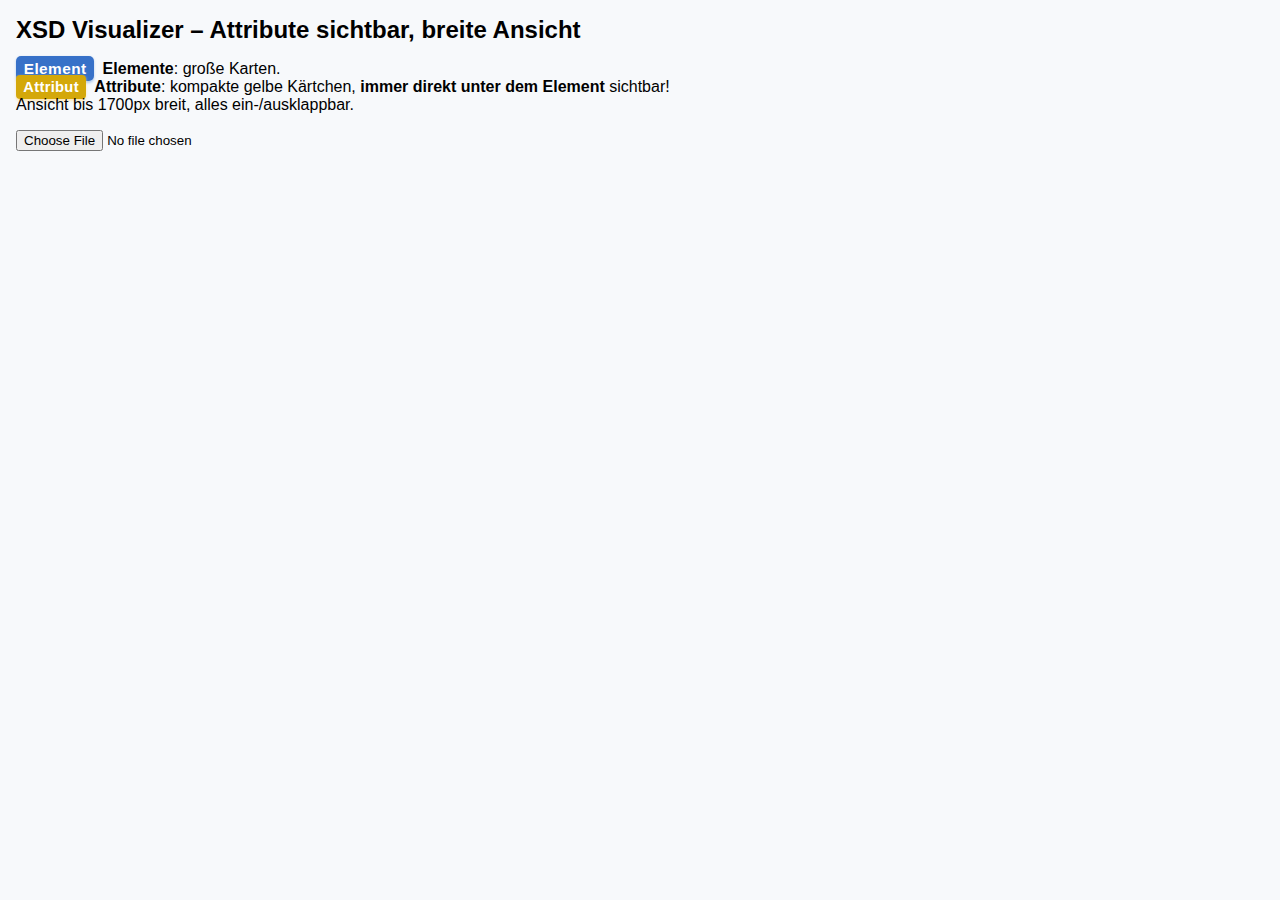
<file: index.html>
<!DOCTYPE html>
<html lang="de">
  <head>
    <meta charset="UTF-8" />
    <title>XSD Visualizer – Werte-Restriktionen sichtbar</title>
    <link rel="stylesheet" href="style.css" />
  </head>
  <body>
    <h1>XSD Visualizer – Attribute sichtbar, breite Ansicht</h1>
    <p>
      <span class="element-badge">Element</span> <b>Elemente</b>: große
      Karten.<br />
      <span class="attr-badge">Attribut</span> <b>Attribute</b>: kompakte gelbe
      Kärtchen, <b>immer direkt unter dem Element</b> sichtbar!<br />
      Ansicht bis 1700px breit, alles ein-/ausklappbar.
    </p>
    <input type="file" id="fileInput" accept=".xsd,.xml" />
    <div id="tree"></div>
    <script src="main.js"></script>
  </body>
</html>
</file>
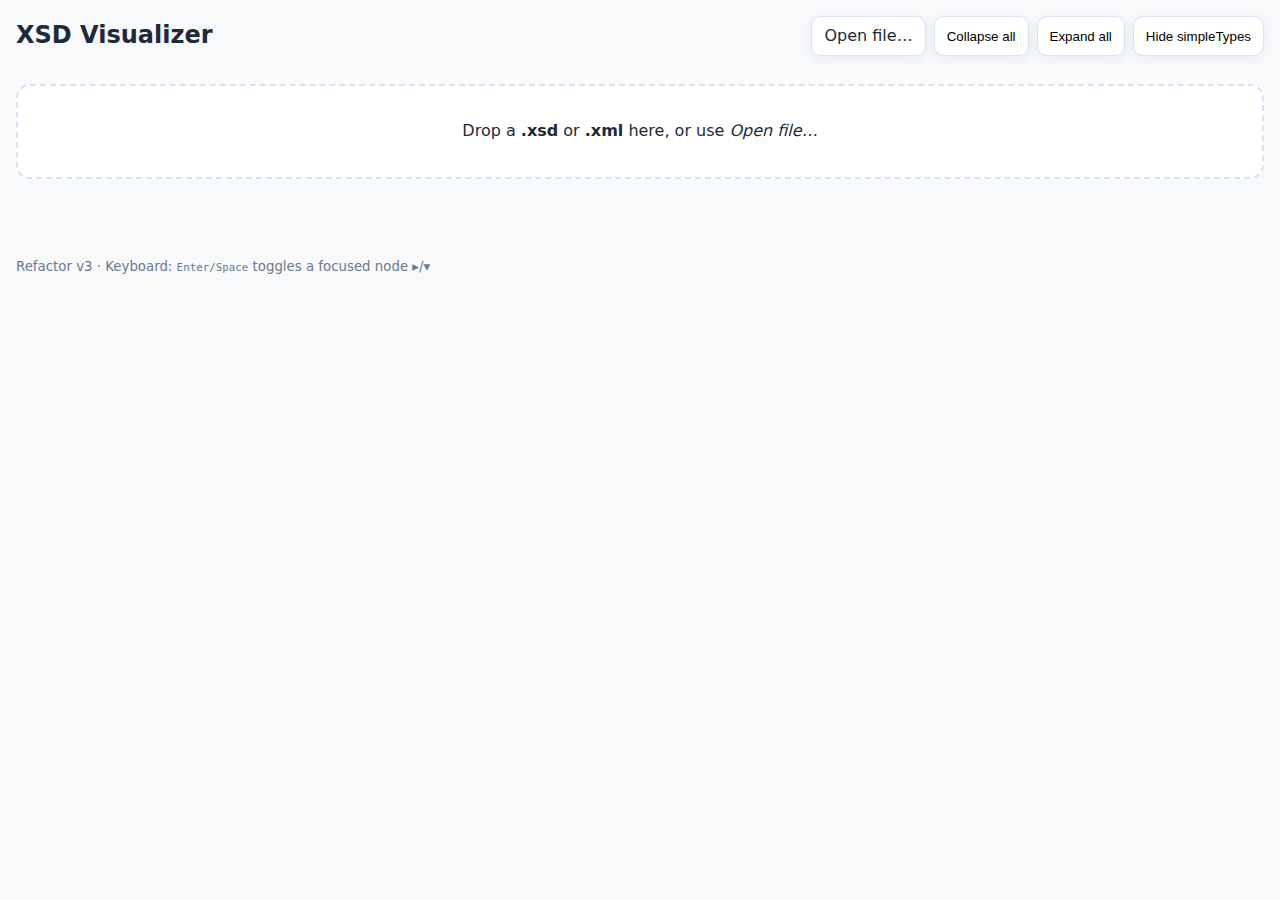
<file: gpt v2/index.html>
<!DOCTYPE html>
<html lang="en">
  <head>
    <meta charset="UTF-8" />
    <meta name="viewport" content="width=device-width, initial-scale=1" />
    <title>XSD Visualizer</title>
    <link rel="stylesheet" href="style.css" />
  </head>
  <body>
    <header class="app-header">
      <h1 class="app-title">XSD Visualizer</h1>
      <div class="app-actions" role="toolbar" aria-label="Viewer actions">
        <label class="btn btn-file" aria-label="Upload XSD or XML">
          <input type="file" id="fileInput" accept=".xsd,.xml" />
          <span>Open file…</span>
        </label>
        <button id="collapseAll" class="btn" type="button">Collapse all</button>
        <button id="expandAll" class="btn" type="button">Expand all</button>
        <button id="toggleCatalog" class="btn" type="button" aria-pressed="true">Hide simpleTypes</button>
      </div>
    </header>

    <main class="app-main">
      <section class="dropzone" id="dropzone" aria-label="Drop XSD/XML here" tabindex="0">
        <p>Drop a <strong>.xsd</strong> or <strong>.xml</strong> here, or use <em>Open file…</em></p>
      </section>

      <section class="panel panel-error hidden" id="error" role="alert"></section>

      <div class="layout">
        <section id="tree" class="tree" aria-live="polite"></section>
        <aside id="simpleTypes" class="simpletypes" aria-live="polite" aria-label="Simple types catalog"></aside>
      </div>
    </main>

    <footer class="app-footer">
      <small>Refactor v3 · Keyboard: <kbd>Enter/Space</kbd> toggles a focused node ▸/▾</small>
    </footer>

    <script type="module" src="main.js"></script>
  </body>
</html>
</file>
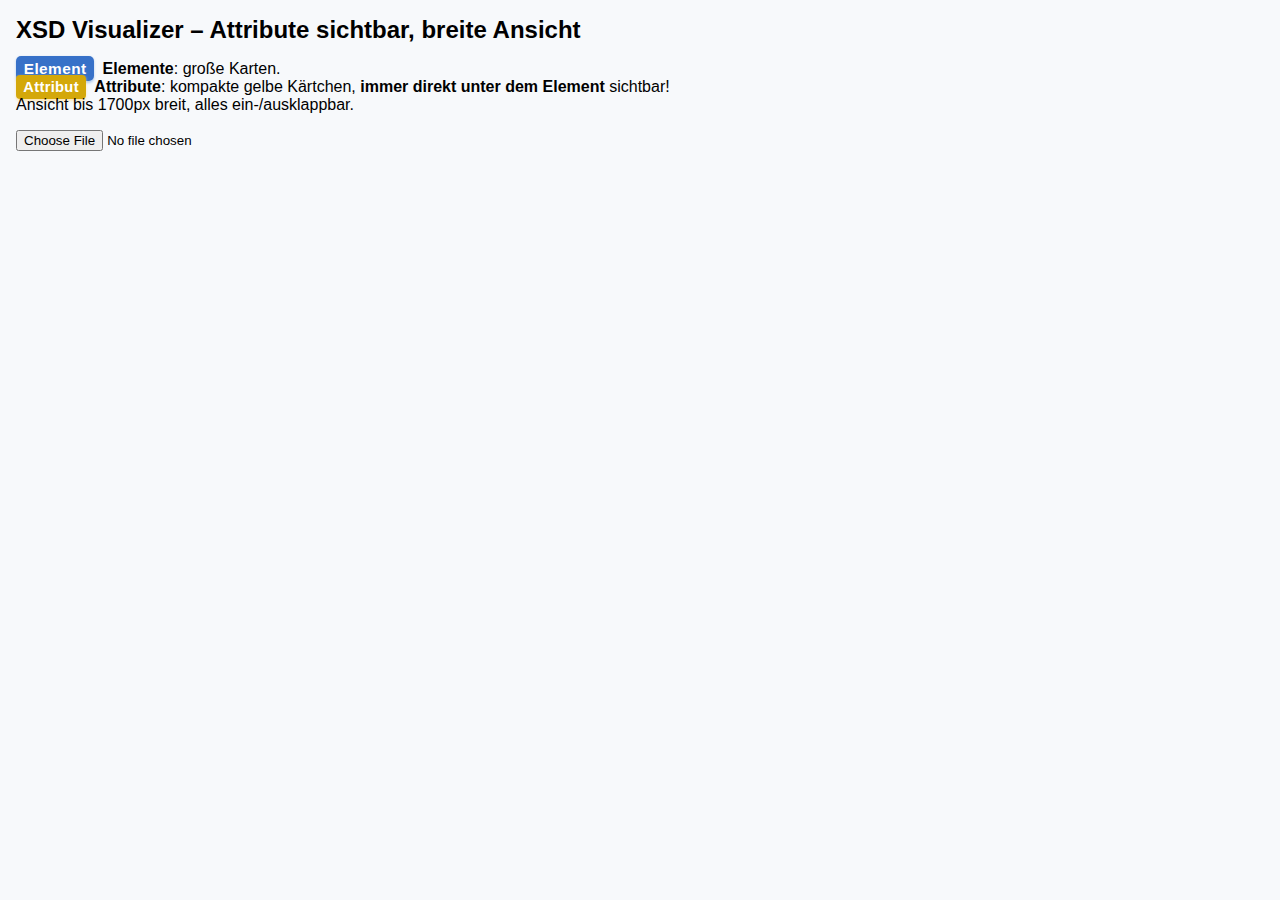
<file: new.html>
<!DOCTYPE html>
<html lang="de">
  <head>
    <meta charset="UTF-8" />
    <title>XSD Visualizer – Werte-Restriktionen sichtbar</title>
    <link rel="stylesheet" href="style.css" />
  </head>
  <body>
    <h1>XSD Visualizer – Attribute sichtbar, breite Ansicht</h1>
    <p>
      <span class="element-badge">Element</span> <b>Elemente</b>: große
      Karten.<br />
      <span class="attr-badge">Attribut</span> <b>Attribute</b>: kompakte gelbe
      Kärtchen, <b>immer direkt unter dem Element</b> sichtbar!<br />
      Ansicht bis 1700px breit, alles ein-/ausklappbar.
    </p>
    <input type="file" id="fileInput" accept=".xsd,.xml" />
    <div id="tree"></div>
    <script src="main.js"></script>
  </body>
</html>
</file>
<file: style.css>
/* standardized spacing and color variables */
:root {
  --color-primary: #3771c8;
  --color-primary-dark: #316199;
  --color-primary-light: #eaf0f6;
  --color-border: #dce3ec;
  --space-xs: 0.25em;
  --space-sm: 0.5em;
  --space-md: 1em;
}

body {
  font-family: Segoe UI, Arial, sans-serif;
  background: #f7f9fb;
  margin: 0;
  padding: var(--space-md);
}
h1 {
  margin-top: 0;
  font-size: 1.5em;
}
#info {
  margin-top: 1.1em;
  max-width: 1700px;
}
#description, #types {
  background: #fff;
  border: 1px solid var(--color-border);
  border-radius: 8px;
  padding: var(--space-sm) var(--space-md);
  margin-bottom: var(--space-sm);
}
#types ul {
  margin: 0;
  padding-left: var(--space-md);
}
#tree {
  margin-top: 1.1em;
  max-width: 1700px;
}
.element-block {
  background: #fff;
  border: 2px solid var(--color-primary-light);
  border-radius: 14px;
  box-shadow: 0 2.5px 10px rgba(38, 100, 206, 0.08);
  margin-bottom: var(--space-md);
  padding: var(--space-sm) var(--space-md);
  position: relative;
  min-width: 140px;
  max-width: 1700px;
  font-size: 1.06em;
  transition: box-shadow 0.16s;
  overflow-x: auto;
  word-break: break-word;
}
.element-block.collapsed > .children,
.element-block.collapsed > .typeinfo {
  display: none;
}
.element-header {
  display: flex;
  align-items: center;
  margin-bottom: var(--space-xs);
  gap: var(--space-xs);
  cursor: default;
}
.toggle {
  display: inline-block;
  width: 22px;
  height: 22px;
  line-height: 20px;
  text-align: center;
  cursor: pointer;
  font-size: 1.22em;
  border-radius: 3px;
  background: var(--color-primary-light);
  color: var(--color-primary-dark);
  user-select: none;
  margin-right: var(--space-xs);
}
.toggle:hover {
  background: #d2e2fa;
}
.element-icon {
  font-size: 1.28em;
  margin-right: var(--space-xs);
  color: var(--color-primary);
}
.element-badge {
  background: var(--color-primary);
  color: #fff;
  font-weight: bold;
  border-radius: 5px;
  padding: var(--space-xs) var(--space-sm);
  font-size: 0.96em;
  margin-right: var(--space-xs);
  letter-spacing: 0.03em;
  box-shadow: 0 1.2px 2.5px #8bb2e6a0;
}
.element-name {
  font-size: 1.17em;
  font-weight: 700;
  color: #1d3a66;
  margin-right: var(--space-xs);
  letter-spacing: 0.01em;
}
.occursinline {
  color: #ba8914;
  background: #fffbe6;
  border-radius: 6px;
  font-size: 1em;
  font-weight: 700;
  margin-right: var(--space-xs);
  padding: var(--space-xs) var(--space-sm);
  vertical-align: middle;
  display: inline-block;
  letter-spacing: 0.01em;
}
.pflicht,
.optional {
  border-radius: 5px;
  font-size: 0.97em;
  font-weight: 700;
  padding: var(--space-xs) var(--space-sm);
  margin-left: var(--space-xs);
  display: inline-block;
}
.pflicht {
  background: #ffedf0;
  color: #c11636;
  border: 1px solid #efb0ba;
}
.optional {
  background: #f0f6ff;
  color: #2566b3;
  border: 1px solid #b6d0ef;
}
.typelabel {
  color: #486526;
  font-size: 0.97em;
  font-weight: 600;
  margin-left: var(--space-sm);
}
.typeinfo {
  color: #7891a0;
  font-size: 0.93em;
  margin-bottom: var(--space-xs);
}
.restrictionbox {
  background: #e9f4fd;
  border: 1px solid #b5d4ee;
  border-radius: 6px;
  padding: var(--space-sm) var(--space-md);
  margin: var(--space-sm) 0 var(--space-xs) 0;
  font-size: 0.99em;
  color: #135b91;
  display: inline-block;
  max-width: 99vw;
}
.restrictionbox .restrictiontitle {
  font-weight: 700;
  margin-right: var(--space-sm);
  color: #135b91;
}
.restrictionvalue {
  font-family: monospace;
  font-size: 1em;
  color: #234c7e;
  margin-right: var(--space-sm);
  margin-left: var(--space-xs);
}
.doc {
  background: #faf6e6;
  padding: var(--space-sm) var(--space-md);
  border-radius: 8px;
  margin: var(--space-sm) 0 var(--space-xs) 0;
  color: #8c6b02;
  font-size: 0.99em;
  border: 1px solid #ffe2a0;
  display: inline-block;
  max-width: 99vw;
  white-space: pre-line;
}
.children {
  border-left: 3.2px solid #c9daf5;
  margin-left: var(--space-md);
  margin-top: var(--space-xs);
  padding-left: var(--space-sm);
  white-space: pre-line;
}
/* ATTRIBUTE-STIL */
.attributes-container {
  margin-bottom: var(--space-xs);
  margin-left: calc(2 * var(--space-md));
  display: flex;
  flex-wrap: wrap;
  gap: var(--space-sm) var(--space-md);
}
.attrcard {
  background: #fffbe1;
  border: 2px solid #ffe59a;
  border-radius: 9px;
  padding: var(--space-xs) var(--space-md);
  font-size: 1em;
  min-width: 30px;
  max-width: 700px;
  word-break: break-word;
  display: block;
  box-shadow: 0 1.5px 4px rgba(190, 160, 0, 0.07);
}
.attr-header {
  display: flex;
  align-items: center;
  gap: var(--space-xs);
  margin-bottom: 0;
}
.attr-icon {
  font-size: 1.07em;
  color: #d4a80a;
  margin-right: var(--space-xs);
}
.attr-badge {
  background: #d4a80a;
  color: #fff;
  font-weight: bold;
  border-radius: 4px;
  padding: var(--space-xs) var(--space-sm);
  font-size: 0.92em;
  margin-right: var(--space-xs);
  letter-spacing: 0.02em;
  box-shadow: 0 1.2px 2.5px #ffe3a8d0;
}
.attr-name {
  color: #b17808;
  font-size: 1.05em;
  font-weight: 700;
  margin-right: var(--space-xs);
}
.attr-type {
  color: #708520;
  font-size: 0.97em;
  font-weight: 600;
  margin-right: var(--space-xs);
}
.attrpflicht,
.attroptional {
  font-size: 0.96em;
  font-weight: 700;
  padding: var(--space-xs) var(--space-sm);
  border-radius: 4px;
  margin-left: var(--space-xs);
  display: inline-block;
}
.attrpflicht {
  background: #ffd9d8;
  color: #bc1919;
  border: 1px solid #efb0ba;
}
.attroptional {
  background: #e3f1ff;
  color: #2070ae;
  border: 1px solid #b6d0ef;
}
.attr-restbox {
  background: #f7faff;
  border: 1px solid #e5eaf5;
  border-radius: 6px;
  padding: var(--space-xs) var(--space-sm);
  margin: var(--space-xs) 0;
  font-size: 0.97em;
  color: #225691;
  display: inline-block;
}
.attr-doc {
  background: #fdf4d6;
  color: #967017;
  border: 1px solid #ffeaa4;
  border-radius: 6px;
  padding: var(--space-xs) var(--space-sm);
  margin-top: var(--space-xs);
  font-size: 0.96em;
}
@media (max-width: 900px) {
  .element-block,
  #tree {
    min-width: 32px;
    max-width: 96vw;
  }
  .children {
    margin-left: var(--space-xs);
    padding-left: var(--space-xs);
  }
}
</file>
<file: gpt v2/style.css>
/* =============================
   XSD Visualizer — Refactor v3
   ============================= */
:root {
  --bg: #f7f9fb;
  --panel: #ffffff;
  --txt: #1e2a3a;
  --muted: #6b7a8b;
  --border: #d8e3f3;
  --shadow: 0 2px 12px rgba(16, 44, 84, 0.08);

  --accent: #2f6fde;         /* elements */
  --accent-weak: #eaf0ff;
  --accent-strong: #1e4fb0;

  --attr: #d4a80a;           /* attributes */
  --attr-bg: #fff9d9;

  --badge-elem-bg: var(--accent);
  --badge-elem-fg: #fff;
  --badge-attr-bg: var(--attr);
  --badge-attr-fg: #fff;

  --radius: 14px;
  --gap: 12px;
  --pad: 14px;
  --maxw: 1700px;
}

* { box-sizing: border-box; }
html, body { height: 100%; }
body {
  font-family: Segoe UI, system-ui, Arial, sans-serif;
  background: var(--bg);
  color: var(--txt);
  margin: 0;
  line-height: 1.4;
}

.app-header, .app-footer { max-width: var(--maxw); margin: 0 auto; padding: 16px; }
.app-header { display: flex; align-items: center; justify-content: space-between; }
.app-title { margin: 0; font-size: 1.5rem; }
.app-actions { display: flex; gap: 8px; }
.app-footer { color: var(--muted); }

.btn { border: 1px solid var(--border); background: #fff; padding: 8px 12px; border-radius: 10px; cursor: pointer; box-shadow: var(--shadow); }
.btn:hover { background: #f5f8ff; }
.btn:focus-visible { outline: 2px solid var(--accent); outline-offset: 2px; }
.btn-file input[type=file] { display: none; }

.app-main { max-width: var(--maxw); margin: 0 auto; padding: 0 16px 40px; }
.dropzone { border: 2px dashed var(--border); border-radius: var(--radius); padding: 18px; margin: 12px 0; background: #fff; text-align: center; }
.dropzone.dragover { background: var(--accent-weak); }

.panel-error { background: #fff2f3; color: #7a0e19; border: 1px solid #ffd7dc; border-radius: var(--radius); padding: 12px 16px; margin: 12px 0; }
.hidden { display: none; }

/* two-column layout */
.layout { display: grid; grid-template-columns: 1.4fr .9fr; gap: 16px; align-items: start; }
@media (max-width: 1100px) { .layout { grid-template-columns: 1fr; } }

/* Tree blocks (unchanged look) */
.tree { margin-top: 8px; }
.block { background:#fff; border:1.5px solid #cfe0fb; border-radius: var(--radius); box-shadow: var(--shadow); margin-bottom: 12px; padding: 8px 14px 10px; position: relative; min-width: 140px; font-size: 1.05rem; overflow-x: auto; word-break: break-word; }
.block.collapsed > .children, .block.collapsed > .typeinfo { display: none; }
.header { display:flex; align-items:center; gap:8px; margin-bottom:4px; }
.toggle { display:inline-flex; align-items:center; justify-content:center; width:24px; height:24px; border-radius:6px; background: var(--accent-weak); color: var(--accent-strong); cursor:pointer; }
.toggle[aria-expanded="true"] { background:#e6f0ff; }
.icon { font-size:1.2rem; color: var(--accent-strong); }
.badge-elem { background: var(--badge-elem-bg); color: var(--badge-elem-fg); border-radius:6px; padding:2px 8px; font-weight:700; box-shadow:0 1px 2px rgba(47,111,222,.25); }
.name { font-weight:800; letter-spacing:.01em; }
.occurs { color:#ba8914; background:#fffbe6; border-radius:6px; padding:2px 6px; font-weight:700; }
.mandatory { background:#ffedf0; color:#c11636; border:1px solid #efb0ba; border-radius:6px; padding:2px 8px; font-weight:700; }
.optional { background:#f0f6ff; color:#2566b3; border:1px solid #b6d0ef; border-radius:6px; padding:2px 8px; font-weight:700; }
.type-label { color:#3a5a20; font-weight:700; }
.typeinfo { color:#7891a0; font-size:.95rem; margin-bottom:4px; }
.restrictionbox { background:#e9f4fd; border:1px solid #b5d4ee; border-radius:8px; padding:6px 10px; margin:6px 0 4px; display:inline-block; color:#135b91; }
.restrictionbox .title { font-weight:800; margin-right:6px; }
.restrictionbox .val { font-family: ui-monospace, SFMono-Regular, Menlo, Consolas, monospace; margin-right:.4em; }
.children { border-left:3px solid #c9daf5; margin-left:16px; padding-left:10px; }

/* Attributes */
.attrs { margin: 8px 0 6px 32px; display:flex; flex-wrap:wrap; gap:8px 16px; }
.attr { background: var(--attr-bg); border:1.5px solid #ffe59a; border-radius:10px; padding:6px 12px; box-shadow:0 1px 4px rgba(190,160,0,.08); max-width:700px; }
.attr .ahead { display:flex; align-items:center; gap:6px; }
.badge-attr { background: var(--badge-attr-bg); color: var(--badge-attr-fg); border-radius:6px; padding:2px 6px; font-weight:700; }
.attr-name { color:#b17808; font-weight:800; }
.attr-type { color:#708520; font-weight:700; }
.attr-doc { background:#fdf4d6; color:#967017; border:1px solid #ffeaa4; border-radius:8px; padding:6px 10px; margin-top:6px; white-space:pre-line; }
.attr-rest { background:#f7faff; border:1px solid #e5eaf5; border-radius:8px; padding:6px 10px; margin-top:6px; color:#225691; display:inline-block; }

/* SimpleTypes catalog */
.simpletypes { position: sticky; top: 10px; }
.st-header { display:flex; align-items:center; gap:8px; margin: 4px 0 10px; color: var(--muted); }
.st-grid { display:grid; grid-template-columns: 1fr; gap: 10px; }
.st-card { background:#fff; border:1.5px solid #e6eefc; border-radius: 12px; padding:10px 12px; box-shadow: var(--shadow); }
.st-name { font-weight:800; color:#1d3a66; }
.st-base { color:#3a5a20; font-weight:700; }
.st-doc { background:#faf6e6; color:#8c6b02; border:1px solid #ffe2a0; border-radius:8px; padding:6px 10px; margin-top:6px; white-space: pre-line; }
.st-rest { background:#eef6ff; border:1px solid #d6e6ff; border-radius:8px; padding:6px 10px; margin-top:6px; }
</file>
